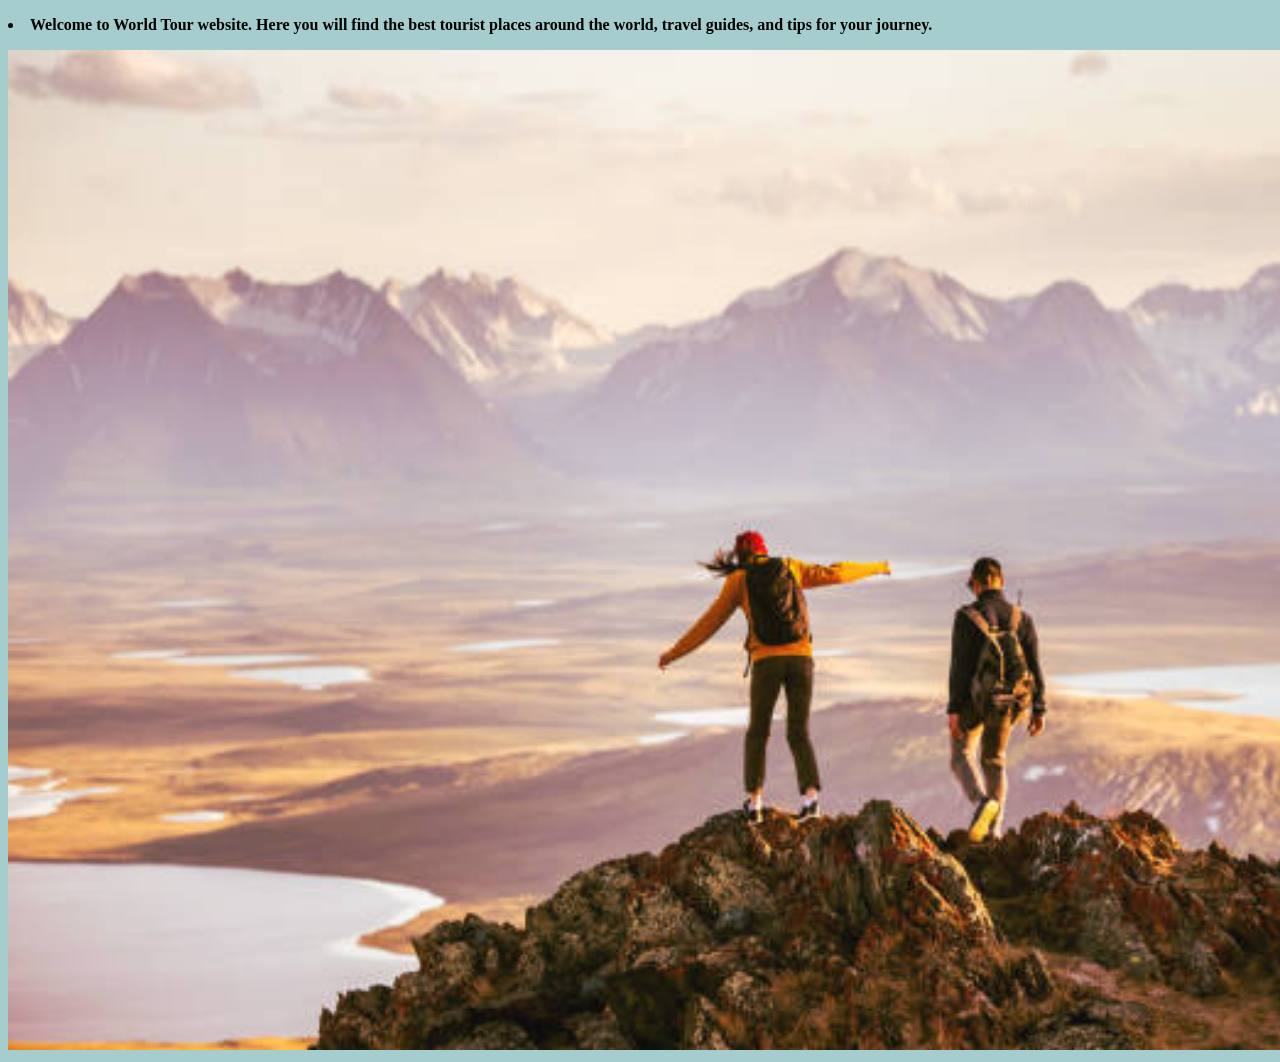
<file: about.html>
<!DOCTYPE html>
<html lang="en">
<head>
    <meta charset="UTF-8">
    <meta name="viewport" content="width=device-width, initial-scale=1.0">
    <title>
        About us
    </title>
</head>

    <body style="background-color: rgb(165, 205, 205);">
             <p><b><li>Welcome to World Tour website. Here you will find the best tourist places around the world,
        travel guides, and tips for your journey.</li> </b></p>

        <img src="assets/bg.jpg" width="1500">
        </body>
    

</html>
</file>
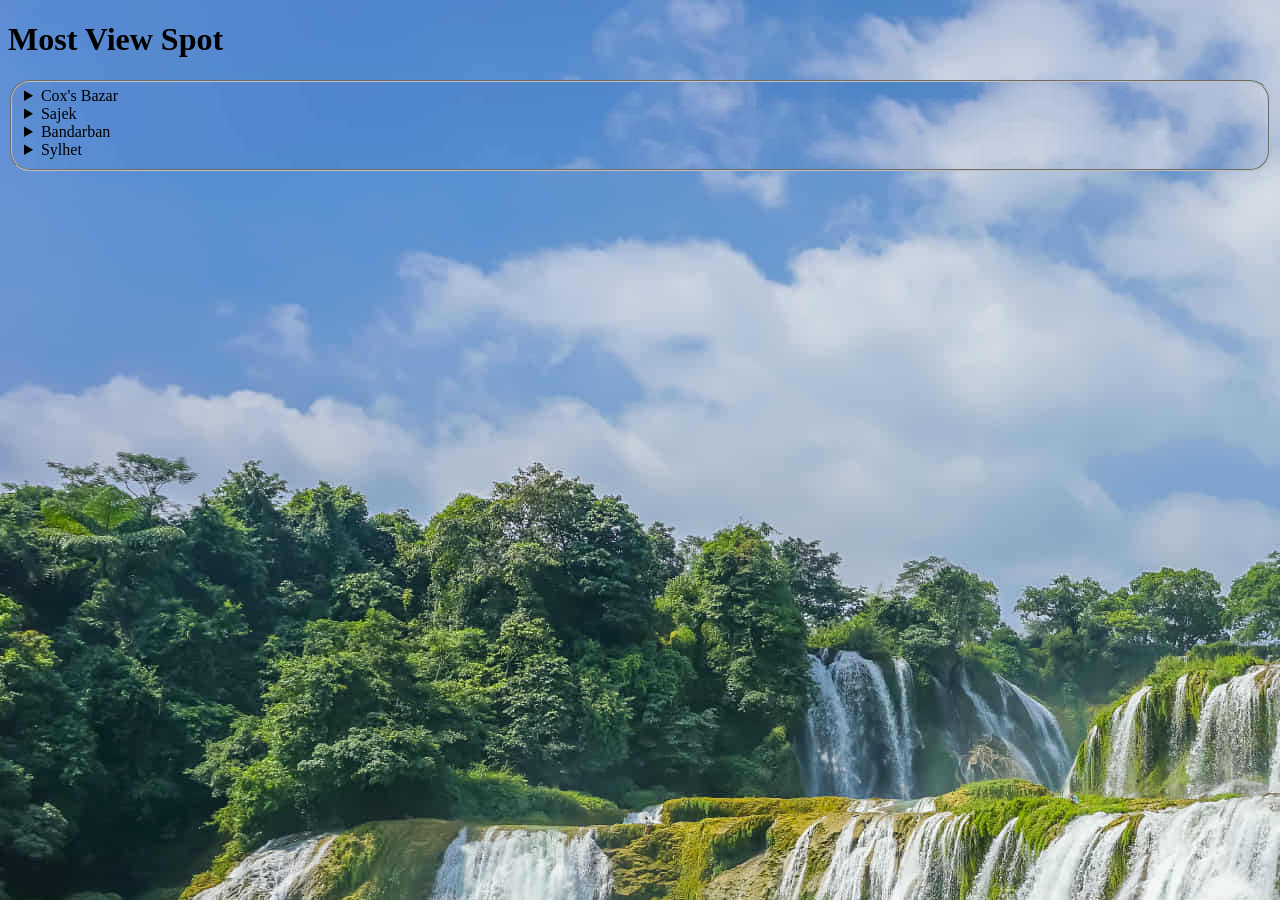
<file: bangladesh.html>
<!DOCTYPE html>
<html lang="en">
<head>
    <meta charset="UTF-8">
    <meta name="viewport" content="width=device-width, initial-scale=1.0">
    <title class="bd font">Bangladesh</title>
</head>
<body style="background-image: url(assets/bg.jpeg); border-radius: 20px;">

  <h1>Most View Spot </h1>
  <fieldset style="background-color: aqua;  border-radius: 20px; background-image: url(assets/bg.jpeg);">
  <div class="card2">
    <details>
    <summary>Cox's Bazar</summary>
    <img src="assets/cox ba.webp" >
    <p><li>
        Cox’s Bazar is a town on the southeast coast of Bangladesh. It’s known for its very long, sandy beachfront, stretching from Sea Beach in the north to Kolatoli Beach in the south. Aggameda Khyang monastery is home to bronze statues and centuries-old Buddhist manuscripts. South of town, the tropical rainforest of Himchari National Park has waterfalls and many birds. North, sea turtles breed on nearby Sonadia Island.

    </li></p>

  </div>
 <details>
    <summary>Sajek</summary>
    <img src="assets/sajek.webp">
<p> <li>
    Sajek Valley is a popular tourist spot in Bangladesh, situated among the hills of the Kasalong range of mountains in the northern area of the Chittagong Hill Tracts. Referred to as the "Queen of Hills and the "Roof of Rangamati", the valley is known for its greenery and dense forests, situated at an elevation of 1,800 feet (550 m) above sea level.

</li></p>
</details>
 <details>
    <summary>Bandarban</summary>
    <img src="assets/bandarban.webp">
    <p><li>
        Bandarban Hill District is the remotest and least populated district in Bangladesh. The lure of the tallest peaks of Bangladesh, treks through virgin forests and chance to meet more than 15 tribes of the region up close is growing both among Bangladeshis and tourists from other countries.

    </li></p>
    </details>
    <details>
        <summary>Sylhet</summary>
        <img src="assets/syllat.webp">
        <p>
            <li>
                Sylhet is a city in eastern Bangladesh, on the Surma River. It’s known for its Sufi shrines, like the ornate tomb and mosque of 14th-century saint Hazrat Shah Jalal, now a major pilgrimage site near Dargah Gate. The tiny Museum of Rajas contains belongings of the local folk poet Hasan Raja. A 3-domed gateway stands at the 17th-century Shahi Eidgah, a huge open-air hilltop mosque built by Emperor Aurangzeb.

            </li>
        </p>
        </details>
        </fieldset>

    
</details>
    </body>
</html>
</file>
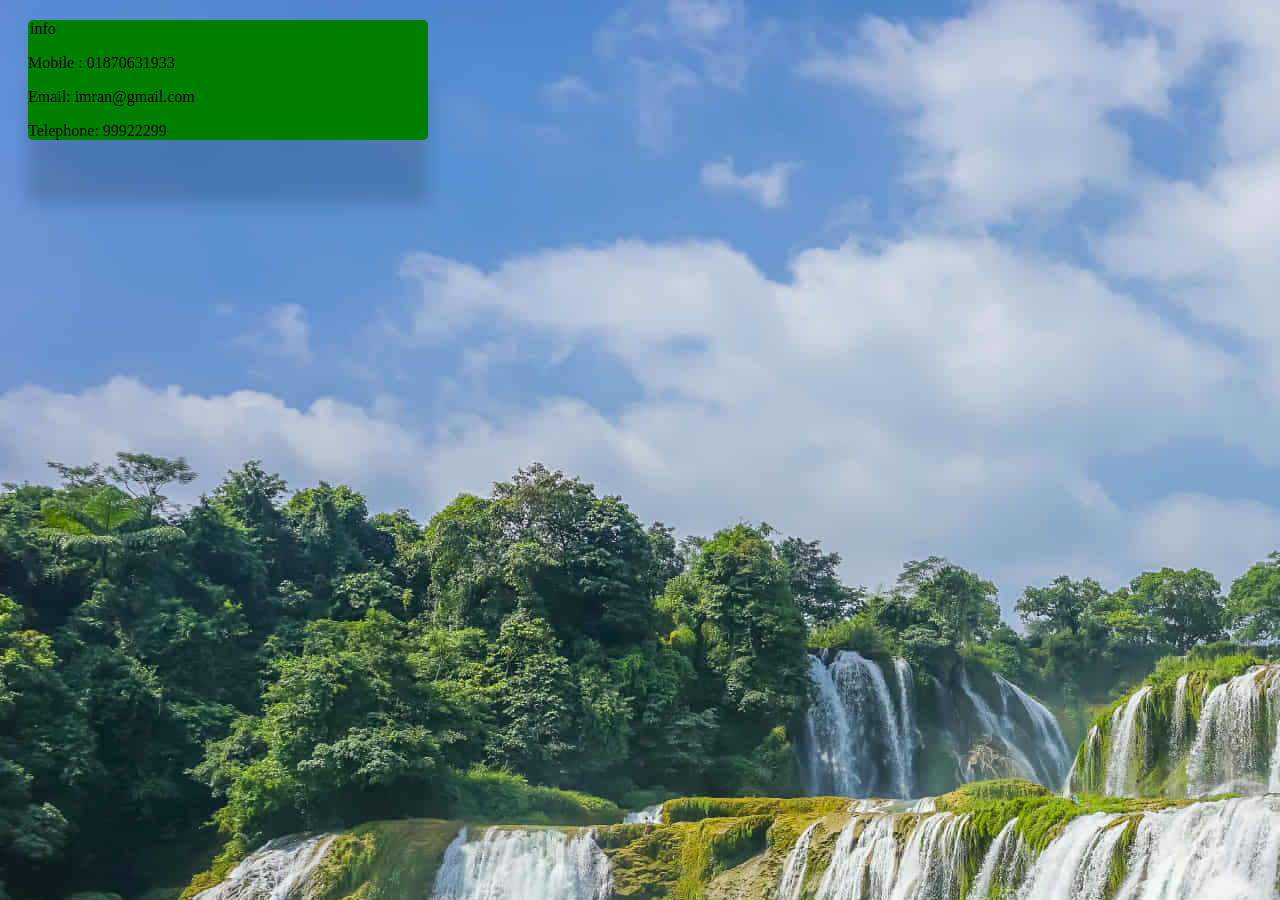
<file: contact.html>
<!DOCTYPE html>
<html lang="en">
<head>
    <meta charset="UTF-8">
    <meta name="viewport" content="width=device-width, initial-scale=1.0">
    <title>Contact</title>
</head>
<body style="background-color: rgba(179, 153, 153, 0.297); background-image: url(assets/bg.jpeg);">
    
        <div style="background-color: green; color: rgb(0, 0, 0); margin: 20px; max-width: 400px;
         box-shadow: 0 4rem 1rem rgba(0, 0, 0, 0.15); border-radius: 5px;">
     <legend>info</legend>
            <p>Mobile : 01870631933</p>
        <p>Email: imran@gmail.com</p>
        <p>Telephone: 99922299 </p>
        </div>
      
    </body>
</html>
</file>
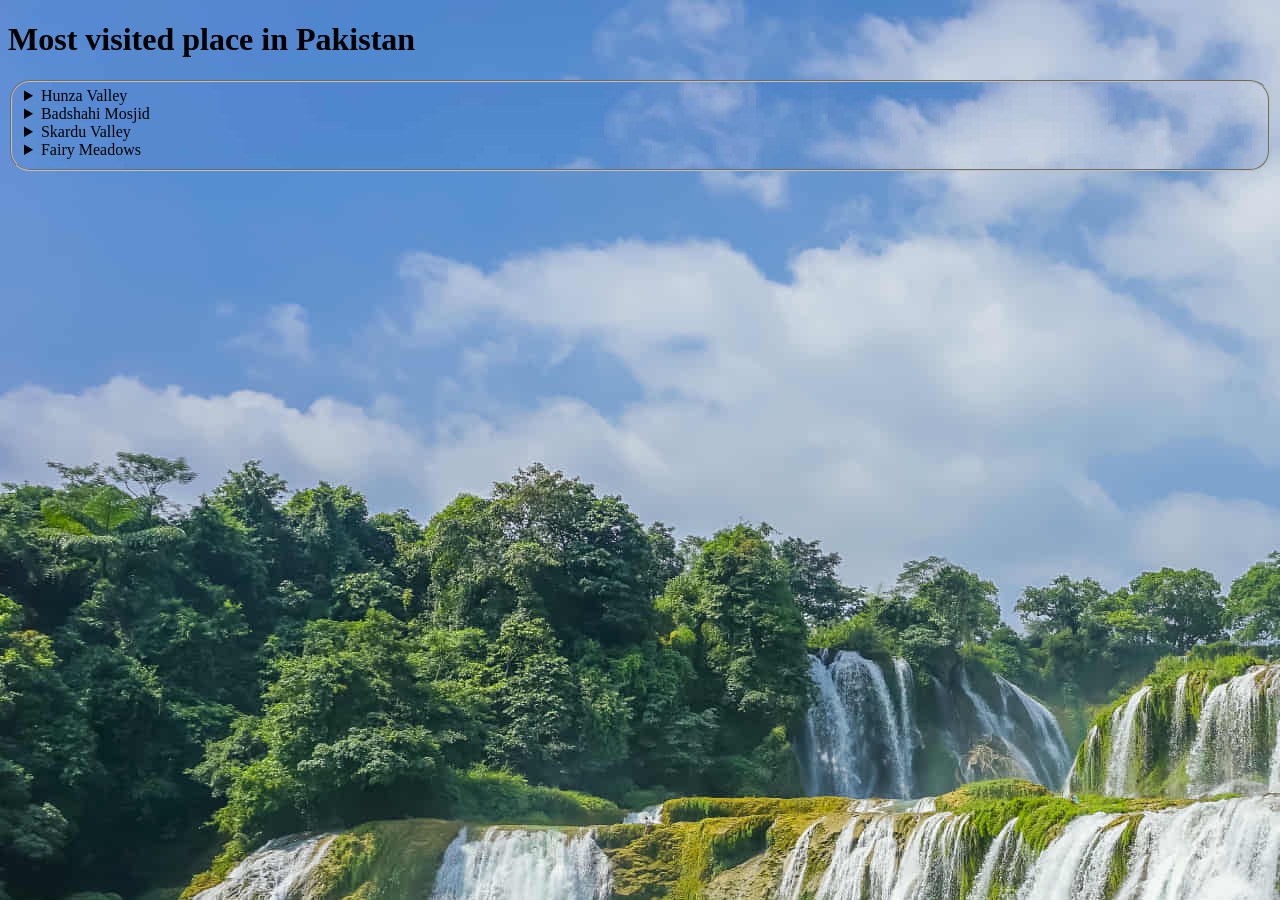
<file: pakistan.html>
<!DOCTYPE html>
<html lang="en">
<head>
    <meta charset="UTF-8">
    <meta name="viewport" content="width=device-width, initial-scale=1.0">
    <title>Pakistan</title>
</head>
 <body style="background-image: url(assets/bg.jpeg);">
          <h1>Most visited place in Pakistan</h1>

          <fieldset style="background-color: rgb(100, 237, 173); border-radius: 20px;background-image: url(assets/bg.jpeg);">
            <div class="container1">

                <details>
                <summary>Hunza Valley</summary>
                <img src="assets/hunza.jpg">
                <p><li>
                    Hunza has been bestowed with natural beauty rich cultural and traditional heritage such as traditional dresses, tunes, dances and cuisines. It is famous for its delicious apples, apricots, mulberry, cherries and grapes.

                </li></p>
 </details>
                <details>
                    <summary>Badshahi Mosjid</summary>
                    <img src="assets/Badshahi_Mosque_front_picture.jpg">
                    <p><li>
                        This most famous place of Lahore City is an important example of Mughal architecture, with an exterior that is decorated with carved red sandstone with marble inlay. It remains the largest and most recent of the grand imperial mosques of the Mughal era, and is the second-largest mosque in Pakistan.

                    </li></p>
                </details>

                <details>
                    <summary>Skardu Valley </summary>
                    <img src="assets/Karakurom_Mountains_in_Skardu_01.jpg">
                    <p><li>
                        District Skardu in Baltistan Division is located at the confluence of Indus River and Shayok River that leads toward the legendary tourist destination of the greatest mountain peaks of the world. Skardu Valley is path to some of the highest mountain peaks in the world such as Gasherbrum, K2, and K3.

                    </li></p>
                </details>

                <details>
                    <summary>Fairy Meadows</summary>
                    <img src="assets/Fairy_Meadows_240622_02.jpg">

                    <p><li>
                        Fairy Meadows, nestled in the heart of Pakistan's Gilgit-Baltistan region, is renowned for its verdant plateaus and the imposing presence of Nanga Parbat, the world's ninth-highest peak, often referred to as the "Killer Mountain." Located in the Diamer District, this scenic meadow sits at an elevation of 3,300 meter

                    </li></p>
                </details>
                </fieldset>
               
            </div>
            </body>
</html>
</file>
